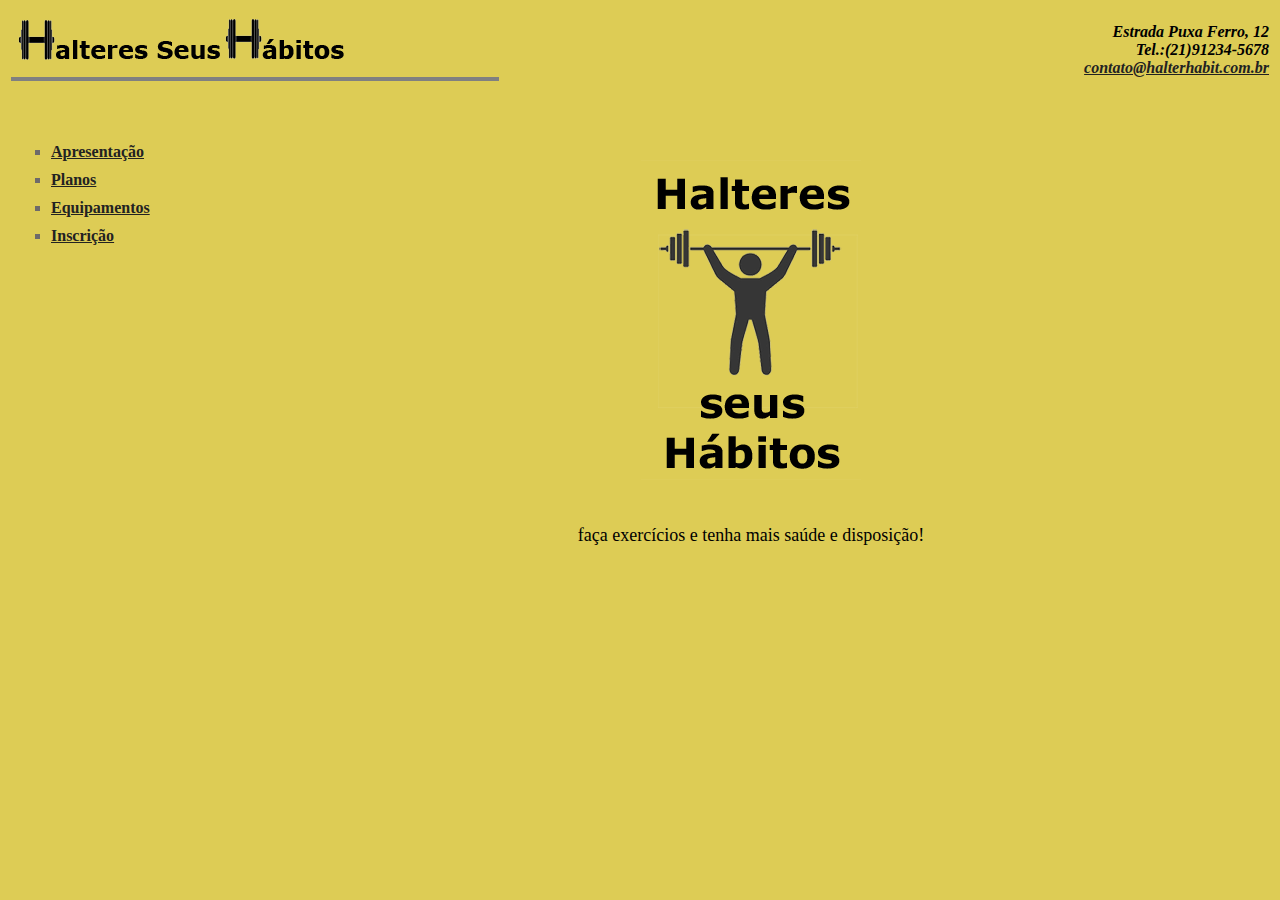
<file: index.html>
<!DOCTYPE html>
<html lang="pt-BR">
  <head>
    <meta charset="UTF-8" />
    <meta name="viewport" content="width=device-width, initial-scale=1.0" />
    <title>Halteres seus Hábitos</title>
  </head>

<style>
    body{
        background-color: #DDCC55;
    }
    tr,td,th{
        border: 0px;
    }
    adress{
        text-align:right;
        font-family: Verdana, Ubuntu;
    }
    a{
        color:#222222
    }
    a:visited{
        color:#222222
    }
    hr{
        size: 320px;
        height: 4px;
        border-width: 0;
        color: gray;
        background-color: gray;
    }

    ul {
        list-style-type: square;
        color: rgb(110, 106, 106);
        font-family: Verdana, Ubuntu;
        font-weight: bolder;
        margin: 0; 
    }

    li{
        padding-bottom: 10px;
    }
    p{
        font-family: 'Lucida Bright', Liberation;
        font-size: 18px;
        text-align: center;
    }
</style>

  <body>
    <table style="width: 100%;">
        <tr>
            <td>
                <img src="./Imagens/HalteresSeusHabitosTopo.png" alt="Topo Halteres seus habitos"> 
                <hr> 
            </td>
            <td></td>
            <th>
                <address style="text-align: right"> Estrada Puxa Ferro, 12 <br> Tel.:(21)91234-5678 <br> <a href="mailto:contato@halterhabit.com.br">contato@halterhabit.com.br</a></address>
            </th>
        </tr>
        <tr>
            <td style="padding-bottom: 200px;">
                <ul>
                    <li><a href="./HalteresSeusHabitos.html" target="_blank">Apresentação</a></li>
                    <li><a href="./Planos.html" target="_blank">Planos</a></li>
                    <li><a href="./Equipamentos.html" target="_blank">Equipamentos</a></li>
                    <li><a href="./Inscricao.html" target="_blank">Inscrição</a></li>
                </ul>
            </td>
            <td style="padding-top: 50px;">
             <p><img src="./Imagens/HalteresSeusHabitosLogo.png" alt=""></p>
            </td>
            <td></td>
        </tr>
        <tr>
            <td></td>
            <td><p>faça exercícios e tenha mais saúde e disposição!</p></td>
            <td></td>
        </tr>
    </table>
  </body>
</html>
</file>
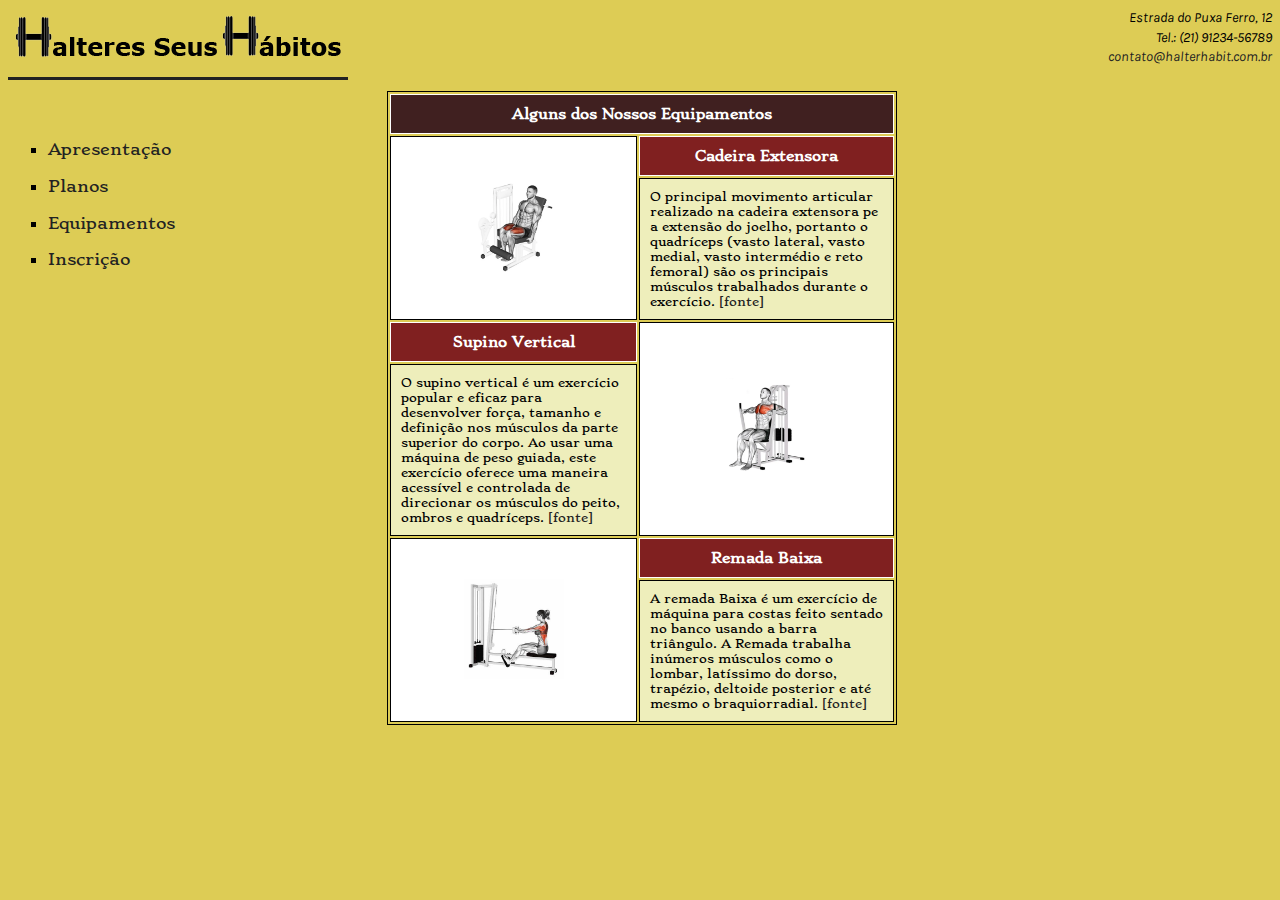
<file: Equipamentos.html>
<!DOCTYPE html>
<html lang="pt-BR">
<head>
    <meta charset="UTF-8">
    <meta name="viewport" content="width=device-width, initial-scale=1.0">
    <link rel="stylesheet" href="styles.css">
    <link rel="preconnect" href="https://fonts.googleapis.com">
    <link rel="preconnect" href="https://fonts.gstatic.com" crossorigin>
    <link href="https://fonts.googleapis.com/css2?family=Karla:ital,wght@0,200..800;1,200..800&family=Stoke:wght@300;400&display=swap" rel="stylesheet">
    <title>Halteres seus Hábitos</title>
</head>
<body>
    <header>
            <img class="imgLogo" src="./Imagens/HalteresSeusHabitosTopo.png" alt="Topo da Página">
        <address class="ender">
            Estrada do Puxa Ferro, 12 <br>
            Tel.: (21) 91234-56789 <br>
            <a href="mailto:contato@halterhabit.com.br" target="_blank">contato@halterhabit.com.br</a>
        </address>
    </header>
    <main>
        <nav>
            <ul>
                <li><a href="./HalteresSeusHabitos.html" target="_blank">Apresentação</a></li>
                <li><a href="./Planos.html" target="_blank">Planos</a></li>
                <li><a href="./Equipamentos.html" target="_blank">Equipamentos</a></li>
                <li><a href="./Inscricao.html" target="_blank">Inscrição</a></li>
            </ul>
        </nav>
        <section>
            <table class="tabEquip">
                <th class="tabTitulo" colspan="3"> 
                    Alguns dos Nossos Equipamentos
                </th>
                <tr>
                    <td rowspan="2" class="imgCel"><img src="./Imagens/CadeiraExtensora.png" alt=""></td>
                    <th class="tabSubTit"> Cadeira Extensora</th>
                </tr>
                <tr>
                    <td>
                        O principal movimento articular realizado na cadeira extensora pe a extensão do joelho, portanto o quadríceps (vasto lateral, vasto medial, vasto intermédio e reto femoral) são os principais músculos trabalhados durante o exercício. <a href="https://treinomestre.com.br/cadeira-extensora-comopotencializar-os-resultados-4-dicas-importantes/" target="_blank">[fonte]</a>
                    </td>
                </tr>
                <th class="tabSubTit">
                    Supino Vertical
                </th>
                <td rowspan="2" class="imgCel">
                    <img src="./Imagens/SupinoVertical.png" alt="">
                </td>
                  <tr>
                    <td>
                        O supino vertical é um exercício popular e eficaz para desenvolver força, tamanho e definição nos músculos da parte superior do corpo. Ao usar uma máquina de peso guiada, este exercício oferece uma maneira acessível e controlada de direcionar os músculos do peito, ombros e quadríceps. <a href="https://www.academiacentralfitness.com.br/post/supinom%C3%A1quina-como-fazer-benef%C3%ADcios-e-varia%C3%A7%C3%B5es" target="_blank">[fonte]</a>
                    </td>
                  </tr>
                  <tr>
                    <td rowspan="2" class="imgCel"><img src="./Imagens/RemadaBaixa.png" alt=""></td>
                    <th class="tabSubTit">Remada Baixa</th>
                </tr>
                <tr>
                    <td>A remada Baixa é um exercício de máquina para costas feito sentado no banco usando a barra triângulo. A Remada trabalha inúmeros músculos como o lombar, latíssimo do dorso, trapézio, deltoide posterior e até mesmo o braquiorradial. <a href="https://www.hipertrofia.org/blog/2018/03/24/remada-baixa/" target="_blank">[fonte]</a></td>
                </tr>
                </table>
        </section>
    </main>
</body>
</html>
</file>
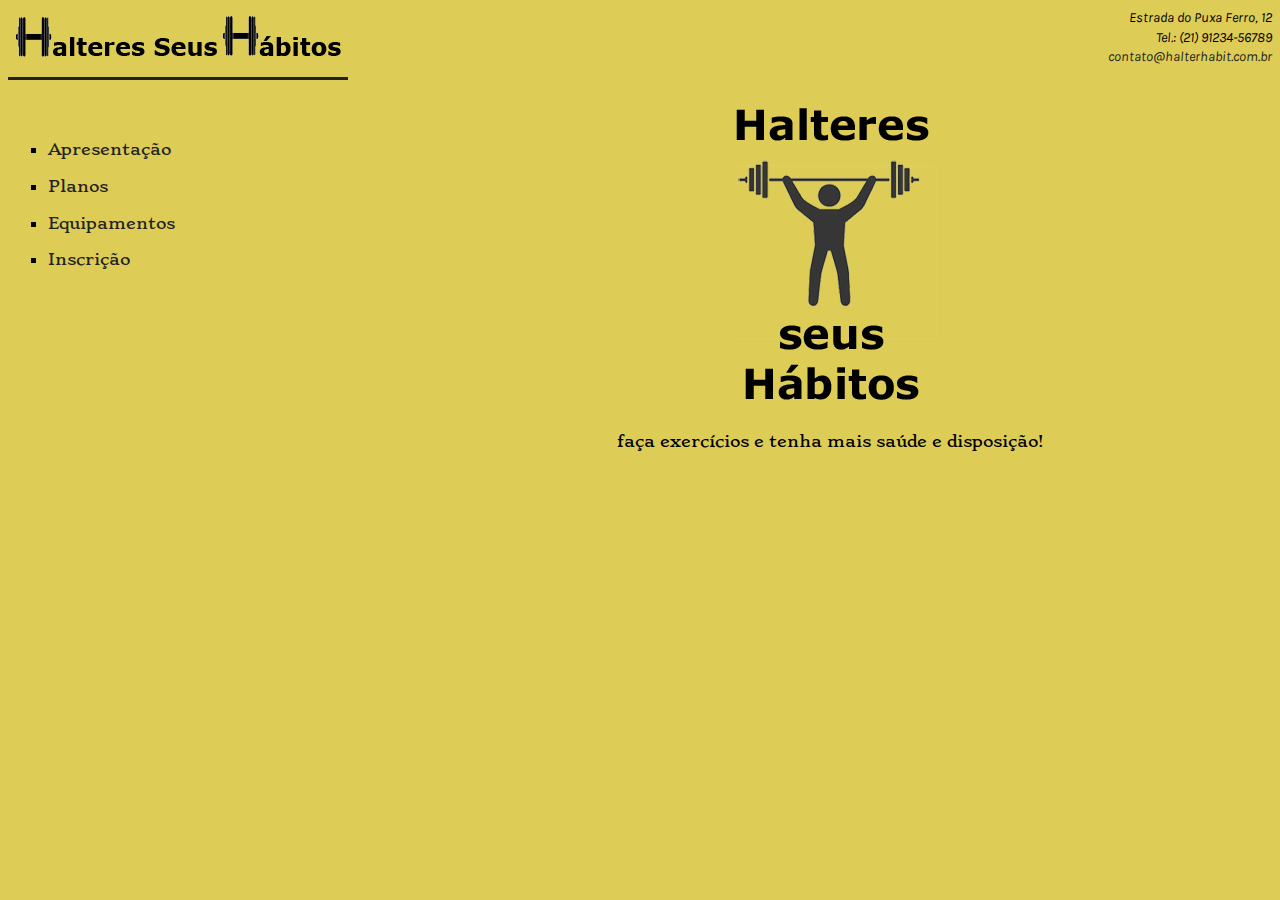
<file: HalteresSeusHabitos.html>
<!DOCTYPE html>
<html lang="pt-BR">
<head>
    <meta charset="UTF-8">
    <meta name="viewport" content="width=device-width, initial-scale=1.0">
    <link rel="stylesheet" href="styles.css">
    <link rel="preconnect" href="https://fonts.googleapis.com">
    <link rel="preconnect" href="https://fonts.gstatic.com" crossorigin>
    <link href="https://fonts.googleapis.com/css2?family=Karla:ital,wght@0,200..800;1,200..800&family=Stoke:wght@300;400&display=swap" rel="stylesheet">
    <title>Halteres seus Hábitos</title>
</head>
<body>
    <header>
            <img class="imgLogo" src="./Imagens/HalteresSeusHabitosTopo.png" alt="Topo da Página">
        <address class="ender">
            Estrada do Puxa Ferro, 12 <br>
            Tel.: (21) 91234-56789 <br>
            <a href="mailto:contato@halterhabit.com.br" target="_blank">contato@halterhabit.com.br</a>
        </address>
    </header>
    <main>
        <nav>
            <ul>
                <li><a href="./HalteresSeusHabitos.html" target="_blank">Apresentação</a></li>
                <li><a href="./Planos.html" target="_blank">Planos</a></li>
                <li><a href="./Equipamentos.html" target="_blank">Equipamentos</a></li>
                <li><a href="./Inscricao.html" target="_blank">Inscrição</a></li>
            </ul>
        </nav>
        <section>
            <div  class="apres">
                <img src="./Imagens/HalteresSeusHabitosLogo.png" alt="">
                <p>faça exercícios e tenha mais saúde e disposição!</p>
            </div>
        </section>
    </main>
</body>
</html>
</file>
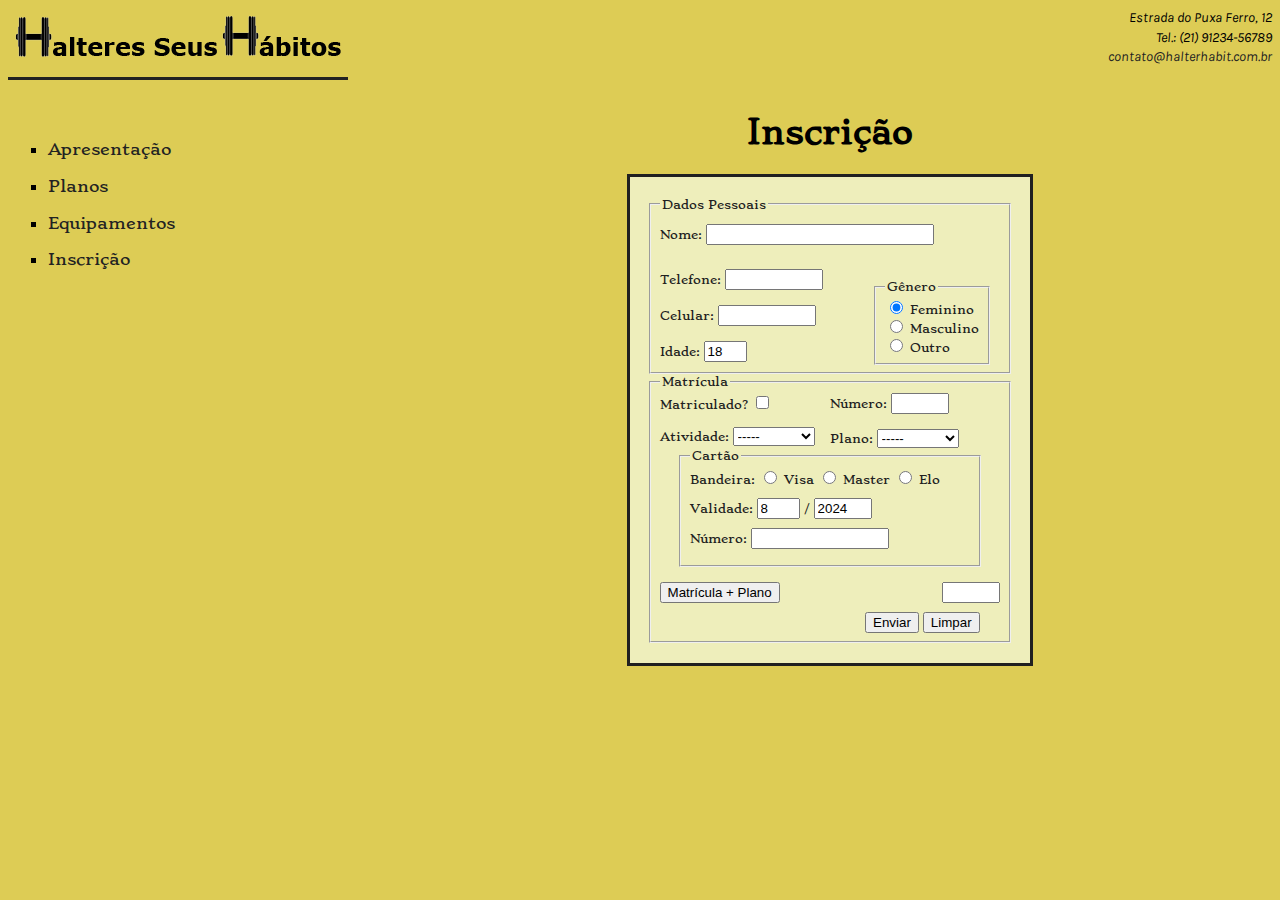
<file: Inscricao.html>
<!DOCTYPE html>
<html lang="pt-BR">
<head>
    <meta charset="UTF-8">
    <meta name="viewport" content="width=device-width, initial-scale=1.0">
    <link rel="stylesheet" href="styles.css">
    <link rel="preconnect" href="https://fonts.googleapis.com">
    <link rel="preconnect" href="https://fonts.gstatic.com" crossorigin>
    <link href="https://fonts.googleapis.com/css2?family=Karla:ital,wght@0,200..800;1,200..800&family=Stoke:wght@300;400&display=swap" rel="stylesheet">
    <title>Halteres seus Hábitos</title>
</head>
<body>
    <header>
            <img class="imgLogo" src="./Imagens/HalteresSeusHabitosTopo.png" alt="Topo da Página">
        <address class="ender">
            Estrada do Puxa Ferro, 12 <br>
            Tel.: (21) 91234-56789 <br>
            <a href="mailto:contato@halterhabit.com.br" target="_blank">contato@halterhabit.com.br</a>
        </address>
    </header>
    <main>
        <nav>
            <ul>
                <li><a href="./HalteresSeusHabitos.html" target="_blank">Apresentação</a></li>
                <li><a href="./Planos.html" target="_blank">Planos</a></li>
                <li><a href="./Equipamentos.html" target="_blank">Equipamentos</a></li>
                <li><a href="./Inscricao.html" target="_blank">Inscrição</a></li>
            </ul>
        </nav>
        <section>
            <h1 class="tituloForm"> Inscrição</h1>
                <form class="formul">
                    <fieldset class="fsPessoal">

                        <legend>Dados Pessoais</legend>
                            <div class="linhaNome">
                                <label class="labelPes" for="nome">Nome:</label>
                                <input type="text" class="inpNome" name="nome" required>
                            </div>
                            <div class="colEsqPes">
                                <label for="telefone" class="labelPes"> Telefone:</label>
                                <input type="tel" class="inpTelef" name="telefone"> <br><br>
                                <label for="celular" class="labelPes"> Celular:</label>
                                <input type="tel" class="inpTelef" name="celular"> <br><br>
                                <label for="idade" class="labelPes"> Idade:</label>
                                <input type="number" class="numDD" name="idade" min="0" max="99" value="18" required>
                            </div>

                        <fieldset class="fsGenero">
                            <legend>Gênero</legend>
                            
                            <input type="radio" name="Genero" value="F" checked>
                            <label for="F">Feminino</label> <br>
                           
                            <input type="radio" name="Genero" value="M">
                            <label for="M">Masculino</label><br>
                           
                            <input type="radio" name="Genero" value="O">
                            <label for="O">Outro</label>
                        </fieldset>

                    </fieldset>

                    <fieldset class="fsPessoal">

                        <legend>Matrícula</legend>
                            <div class="colEsqPes">
                                <label for="matriculado">Matriculado?</label>
                                <input type="checkbox" name="matriculado"> <br><br>
                                <label for="Atividade">Atividade:</label>
                                <select name="Atividade">
                                    <option value="">-----</option>
                                    <option value="academia">Academia</option>
                                    <option value="natacao">Natação</option>
                                    <option value="combo">Combo</option>
                                </select>
                            </div>
                            <div class="colDirMar">
                                <label for="numero">Número:</label>
                                <input type="text" name="numero" class="numQD"> <br><br>
                                <label for="Plano">Plano:</label>
                                <select name="plano">
                                    <option value="">-----</option>
                                    <option value="anual">Anual</option>
                                    <option value="semestral">Semestral</option>
                                    <option value="mensal">Mensal</option>
                                </select>
                            </div>
                            <fieldset class="fsCartao">
                                <legend>Cartão</legend>
                                <label class="colLabCrd">Bandeira: 
                                    <input type="radio" name="bandeira">
                                    <label for="visa">Visa</label>
                                    <input type="radio" name="bandeira">
                                    <label for="mcard">Master</label>
                                    <input type="radio" name="bandeira">
                                    <label for="elo">Elo</label>
                                </label><br>
                                <label class="colLabCrd" for="val">Validade:
                                    <input type="number" name="mesVal" min="1" max="12" class="numDD" value="8">
                                    /
                                    <input type="number" name="anoVal" value="2024" min="2024" max="2040" class="numQD">
                                </label> <br>
                                <label class="colLabCrd" for="numCar">Número:
                                    <input type=text name="numCar" class="inpNCC">
                                </label>
                            </fieldset>
                            <br>
                            <div class="colValTot">
                               <button>Matrícula + Plano</button>
                            </div>
                            <input class="inpVal" type="text" readonly>
                            <br><br>
                    <div class="entDireita">
                        <input type="submit" value="Enviar">
                        <input type="reset" value="Limpar">
                    </div>
                    </form>
        </section>
    </main>
</body>
</html>
</file>
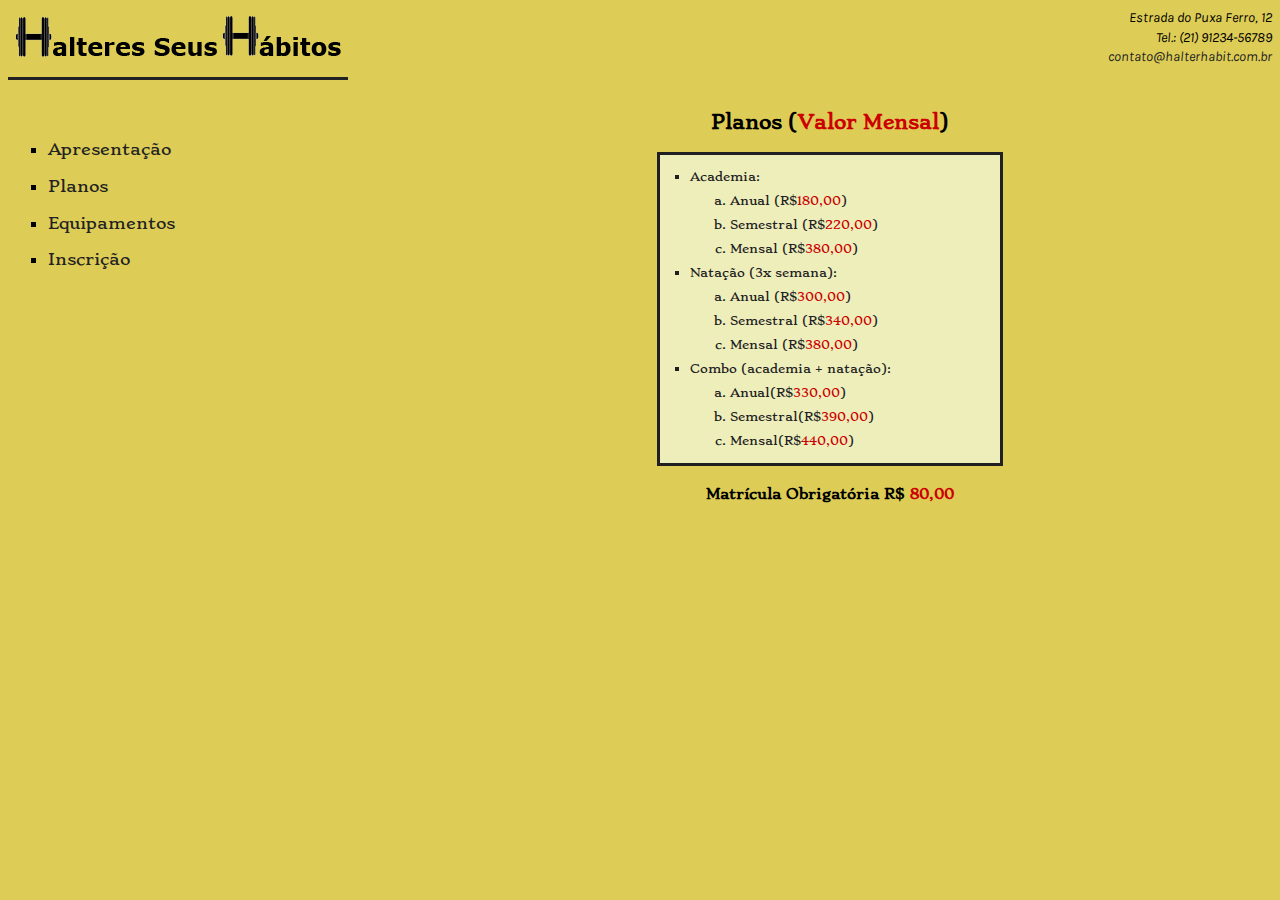
<file: Planos.html>
<!DOCTYPE html>
<html lang="pt-BR">
<head>
    <meta charset="UTF-8">
    <meta name="viewport" content="width=device-width, initial-scale=1.0">
    <link rel="stylesheet" href="styles.css">
    <link rel="preconnect" href="https://fonts.googleapis.com">
    <link rel="preconnect" href="https://fonts.gstatic.com" crossorigin>
    <link href="https://fonts.googleapis.com/css2?family=Karla:ital,wght@0,200..800;1,200..800&family=Stoke:wght@300;400&display=swap" rel="stylesheet">
    <title>Halteres seus Hábitos</title>
</head>
<body>
    <header>
            <img class="imgLogo" src="./Imagens/HalteresSeusHabitosTopo.png" alt="Topo da Página">
        <address class="ender">
            Estrada do Puxa Ferro, 12 <br>
            Tel.: (21) 91234-56789 <br>
            <a href="mailto:contato@halterhabit.com.br" target="_blank">contato@halterhabit.com.br</a>
        </address>
    </header>
    <main>
        <nav>
            <ul>
                <li><a href="./HalteresSeusHabitos.html" target="_blank">Apresentação</a></li>
                <li><a href="./Planos.html" target="_blank">Planos</a></li>
                <li><a href="./Equipamentos.html" target="_blank">Equipamentos</a></li>
                <li><a href="./Inscricao.html" target="_blank">Inscrição</a></li>
            </ul>
        </nav>
        <section>
            <h3 class="titulo">Planos (<span>Valor Mensal</span>)</h3>
            <ul class="listaPlano">
                <li>Academia:
                    <ol>
                        <li>Anual (R$<span>180,00</span>)</li>
                        <li>Semestral (R$<span>220,00</span>)</li>
                        <li>Mensal (R$<span>380,00</span>)</li>
                    </ol>
                </li>
                <li> Natação (3x semana):
                    <ol>
                        <li>Anual (R$<span class="preco">300,00</span>)</li>
                        <li>Semestral (R$<span class="preco">340,00</span>)</li>
                        <li>Mensal (R$<span class="preco">380,00</span>)</li>
                    </ol>
                </li>
                <li>Combo (academia + natação):
                    <ol>
                        <li>Anual(R$<span class="preco">330,00</span>)</li>
                        <li>Semestral(R$<span class="preco">390,00</span>)</li>
                        <li>Mensal(R$<span class="preco">440,00</span>)</li>
                    </ol>
                </li>
            </ul>
            <h4>Matrícula Obrigatória R$ <span>80,00</span></h4>
        </section>
    </main>
</body>
</html>
</file>
<file: styles.css>
body{
    background-color: #DDCC55;
    color: #000000;
    font-size: 16px;
    font-family: 'Stoke', 'Lucida Bright', 'liberation';
}
/* Estilo principal */
header{
    display: block;
    margin-bottom: 1px;
}
nav{
    display: block;
    width: 20%;
    float: left;
}
ol{
    line-height: 200%;
}

ul{
    line-height: 200%;
}
nav ul{
    color: #000000;
    line-height: 230%;
    margin-top: 40px;
    list-style-type: square;
    
}
section{
    display: block;
    width: 70%;
    float: right;
}
a{ text-decoration: none; color: #222222; }
a:visited{ text-decoration: none; color: #222222;}
.ender{
    float: right;
    text-align: right;
    line-height: 140%;
    font-size: 14px;
    font-family: 'Karla', 'Verdana', 'Ubuntu';
}
.imgLogo{
    border-bottom: solid 3px;
    border-color: #222222;
    margin-bottom: 6px;
    padding-bottom: 15px;
}
.apres{
    text-align: center;
    font-size: 16px;
}
.titulo{ text-align: center;}

/* Estilo PLANOS */

.listaPlano{
    width: 300px;
    color: #202020;
    background-color: #EEEEBB;
    font-size: 12px;
    padding: 10px 10px 10px 30px;
    border: solid 3px #202020;
    margin-top: 0px;
    margin-bottom: 10px;
    margin-left: auto;
    margin-right: auto;
    list-style-type: square;
}
.listaPlano ol{
    color: #202020;
    list-style-type: lower-alpha;
}
.listaPlano .preco{
    color:#CC0000;
}
span { color:#CC0000;}
h4{
    font-size: 14px;
    text-align: center;
}

/* Estilo EQUIPAMENTOS */

.tabEquip {
    border: solid 1px;
    border-collapse: separate;
    font-size: 14px;
    width: 510px;
    margin-bottom: 10px;
}
.tabTitulo{
    background-color: #402020;
    color: #ffffff;
}
.tabSubTit{
    background-color: #802020;
    color: #ffffff;
}
th{
    border: solid 1px;
    padding: 10px;
}
td{
    border: solid 1px;
    padding: 10px;
    font-size: 12px;
    background-color: #EEEEBB;
}
.imgCel{
    width: 100px;
    background-color: #ffffff;
    text-align: center;
}
.imgCel img{
    width: 100px;
    height: 100px;
}

/* Estilo INSCRIÇÂO */

.formul{
    width: 400px;
    padding-top: 20px;
    padding-bottom: 20px;
    margin-top: 0px;
    margin-bottom: 0px;
    margin-left: auto;
    margin-right: auto;
    color: #202020;
    background-color: #EEEEBB;
    border: solid 3px #202020;
    font-size: 12px;
}
.tituloForm {text-align: center;}
.fsPessoal {
    width: 340px;
    margin-right: auto;
    margin-left: auto;
}

.fsMatricula{
    width: 340px;
    margin-right: auto;
    margin-left: auto;
}
.fsGenero{
    float: right;
    margin-top: 10px;
    margin-right: 10px;
}
.fsCartao{
    width: 280px;
    margin-left: auto;
    margin-right: auto;
}
.linhaNome{
    height: 30px;
    width: 340px;
    padding-top: 8px;
    padding-bottom: 15px;
}
.linhaDados{
    height: 130px;
    width: 340px;
}

.colDirMat{
    float: right;
}

.colEsqPes{
    width: 170px;
    float: left;
}

.colLabCrd{
    width: 270px;
    height: 30px;
    text-align: left;
    float: left;
}

.colValTot{
    width: 220px;
    text-align: left;
    float: left;
    display: block;
}

.entDireita{
    margin-right: 20px;
    float: right;
}

.inpNome{
    width: 220px;
}

.numDD{
    width: 35px;
}

.numQD{
    width: 50px;
}

.inpNCC{
    width: 130px;
}

.inpTelef{
    width: 90px;
}

.inpMat{
    width: 70px;
}

.inpVal{
    width: 50px;
    float: right;
}
</file>
